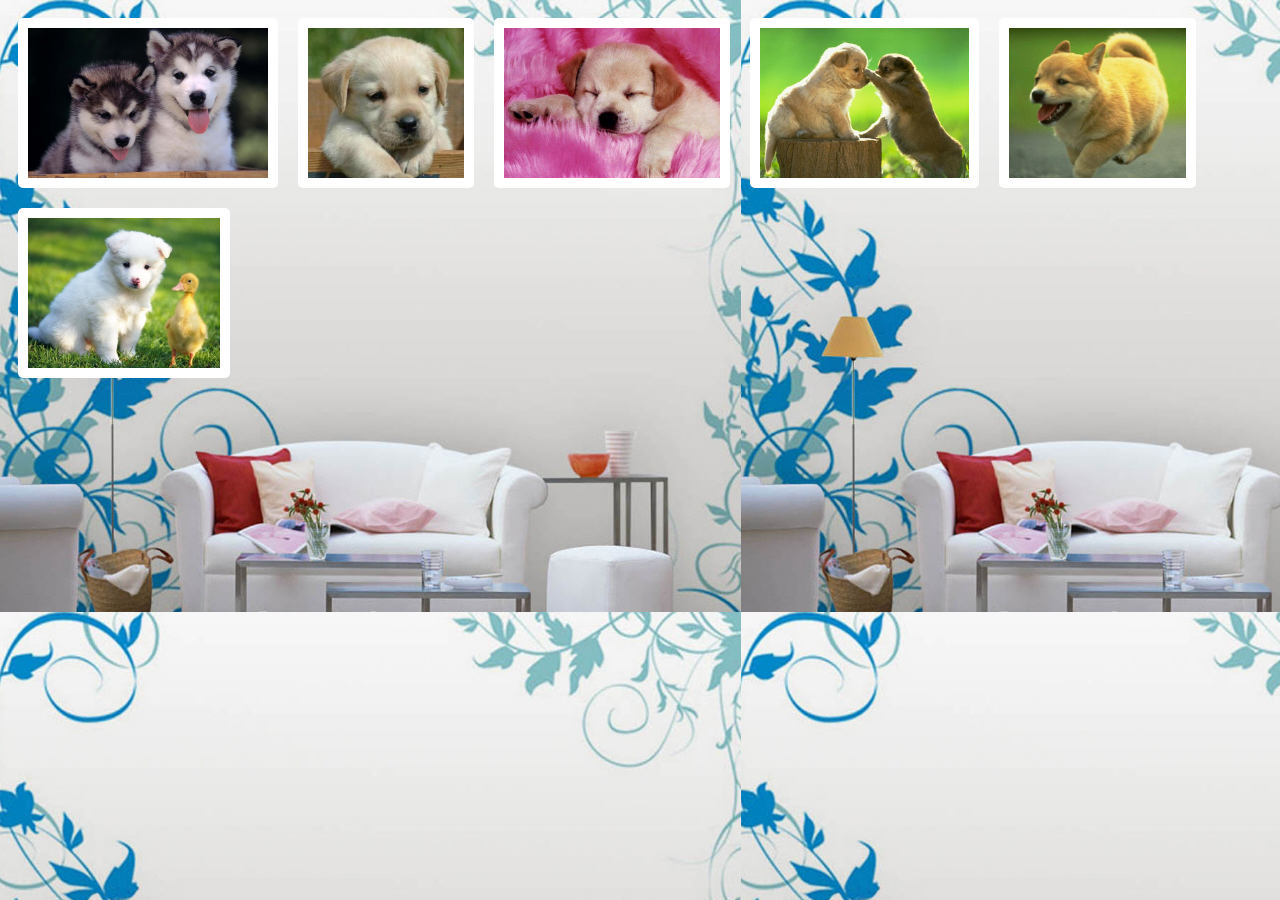
<file: index.html>
<!DOCTYPE html>
<html>
	<head>
		<meta charset="UTF-8">
		<title></title>
		<link rel="stylesheet" href="style1/style.css" />
	</head>
	<body>
		<div class="photo">
			<img src="img/11.jpg"/>
			<p>
				两只小狗
			</p>
		</div>
		
		<div class="photo">
			<img src="img/22.JPG"/>
			<p>
				丢你老母
			</p>
			</div>
			
		<div class="photo">
			<img src="img/33.JPG"/>
			<p>
				日狗的
			</p>
		</div>
		
		<div class="photo">
			<img src="img/44.JPG"/>
			<p>
				狗日的
			</p>
		</div>
		
		<div class="photo">
			<img src="img/55.JPG"/>
			<p>
				狗爱
			</p>
		</div>
		
		<div class="photo">
			<img src="img/66.JPG"/>
			<p>
				嗨狗比啊
			</p>
		</div>
	</body>
</html>
</file>
<file: style1/style.css>
.photo
{
	float: left;padding: 10px;margin:10px;background: white;
	box-shadow: 0px -5px  5px greenyellow,0px 5px 5px pink, 5px 0px 5px deepskyblue -5px 0px 5px blueviolet;
	border-radius: 5px;
	transition: transform 0.3 linear;
	position: relative;
}

.photo:nth-child(event)
{
	transform: rotate(3deg);
}
.photo:hover
{
	transform: scalex(1.2);
}
.photo:hover p
{
	display: block;
}
.photo img
{
	height: 150px;display: block;
}
.photo p{
	background-color: bisque;
	height: 30px;
	width: 100%;
	text-align: center;
	font-size: 18px;
	font-family: white;
	position: absolute;
	bottom: -30px;
	display: none;
	margin: 0px;
}
body{
	background-image: url(../img/bg3.JPG);
}
</file>
